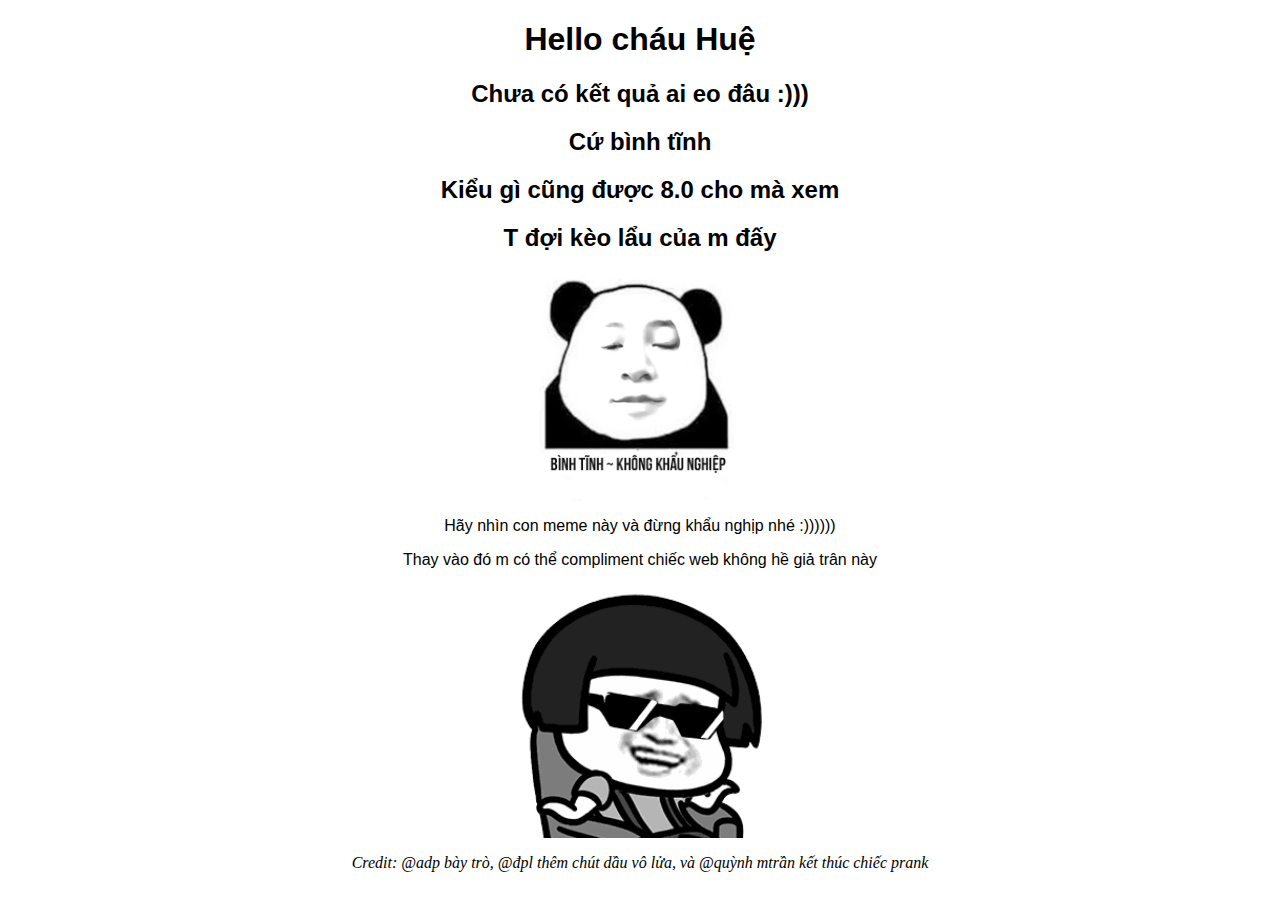
<file: end.html>
<!doctype html>
<html>
    <head>
        <meta charset="utf-8">
        <meta http-equiv="X-UA-Compatible" content="IE=edge">
        <meta name="description" content="">
        <meta name="viewport" content="width=device-width, initial-scale=1">
        <title>IELTS British Council</title>
        <link rel="stylesheet" href="css/end.css">
    </head>
    <body>
        <h1 class="ct">Hello cháu Huệ</h1>
        <h2 class="ct">Chưa có kết quả ai eo đâu :)))</h2>
        <h2 class="ct">Cứ bình tĩnh</h2>
        <h2 class="ct">Kiểu gì cũng được 8.0 cho mà xem</h2>
        <h2 class="ct">T đợi kèo lẩu của m đấy</h2>
        <img class="img" src="meme.jpg" alt="Hãy nhìn con meme này và đừng chửi t :))))))">
        <p class="ct">Hãy nhìn con meme này và đừng khẩu nghịp nhé :))))))</p>
        <p class="ct">Thay vào đó m có thể compliment chiếc web không hề giả trân này</p>
        <img class="img" src="meme2.gif">
        <p class="cre">Credit: @adp bày trò, @đpl thêm chút dầu vô lửa, và @quỳnh mtrần kết thúc chiếc prank</p>
    </body>
</html>
</file>
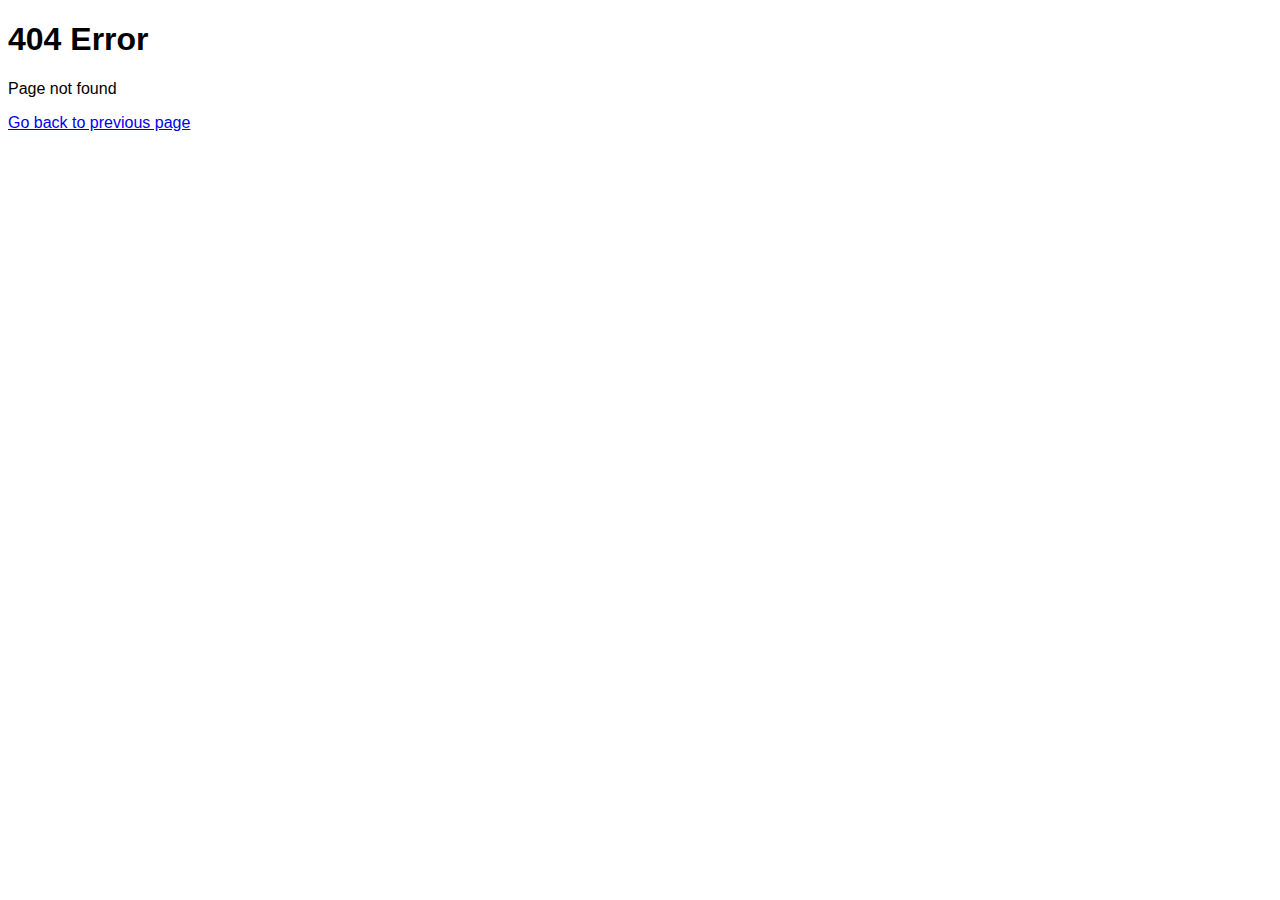
<file: redir.html>
<!doctype html>
<html>
    <head>
        <meta charset="utf-8">
        <meta http-equiv="X-UA-Compatible" content="IE=edge">
        <meta name="description" content="">
        <meta name="viewport" content="width=device-width, initial-scale=1">
        <title>IELTS British Council</title>
        <link rel="stylesheet" href="css/end.css">
    </head>
    <body>
        <h1 class="link">404 Error</h1>
        <p class="link">Page not found</p>
        <a class="link" href="index.html">Go back to previous page</a>
    </body>
</html>
</file>
<file: css/end.css>
.ct {
   font-family: "Helvetica", sans-serif;
    text-align: center;
}
.cre {
    text-align: center;
    font-family: "Times New Roman", serif;
    font-style: italic;
}
.img {
    display: block;
  margin-left: auto;
  margin-right: auto;
  width: 20%;
}
.link {
     font-family: "Helvetica", sans-serif;  
}
</file>
